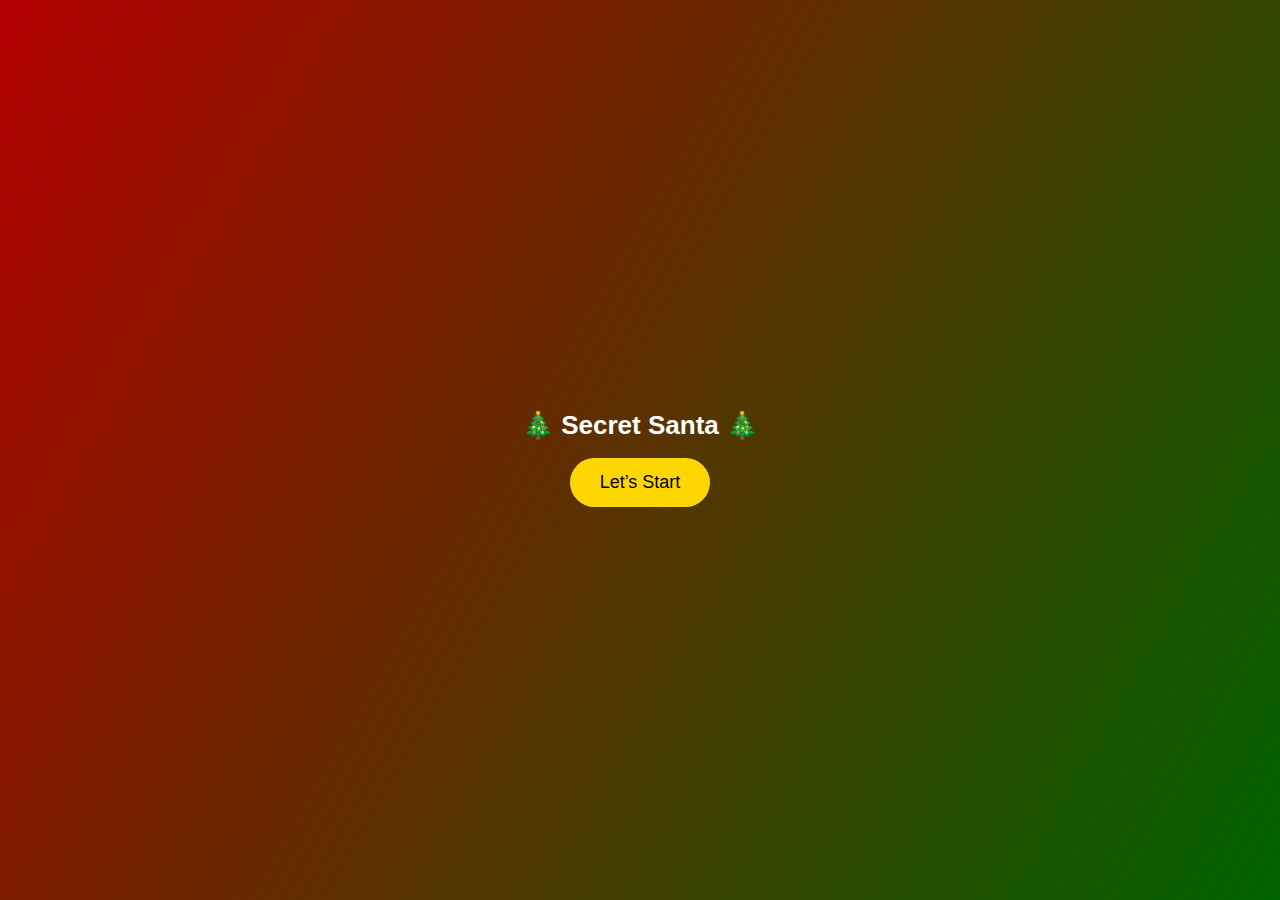
<file: index.html>
<!DOCTYPE html>
<html>
<head>
  <title>Secret Santa</title>
  <link rel="stylesheet" href="style.css">
</head>
<body class="center christmas">

  <h1>🎄 Secret Santa 🎄</h1>

  <button class="btn" onclick="location.href='name.html'">
    Let’s Start
  </button>

</body>
</html>
</file>
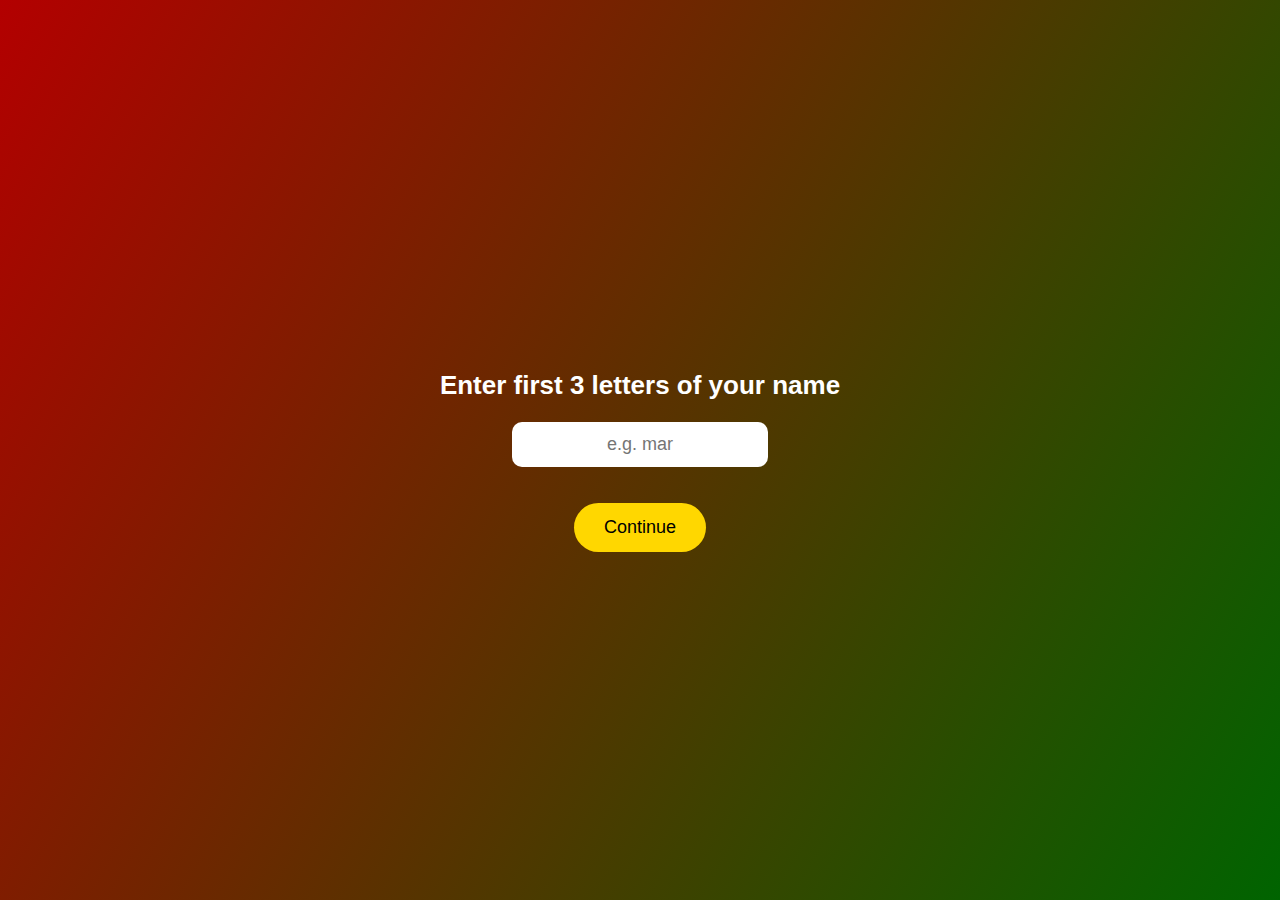
<file: name.html>
<!DOCTYPE html>
<html>
<head>
  <title>Enter Name</title>
  <link rel="stylesheet" href="style.css">
</head>
<body class="center christmas">

  <h2>Enter first 3 letters of your name</h2>

  <input id="nameBox" maxlength="3" placeholder="e.g. mar">

  <br><br>

  <button class="btn" onclick="go()">Continue</button>

  <script>
    function go() {
      const val = nameBox.value.trim();
      if (val.length !== 3) {
        alert("Please enter exactly 3 letters");
        return;
      }
      localStorage.setItem("player", val);
      location.href = "wheel.html";
    }
  </script>

</body>
</html>
</file>
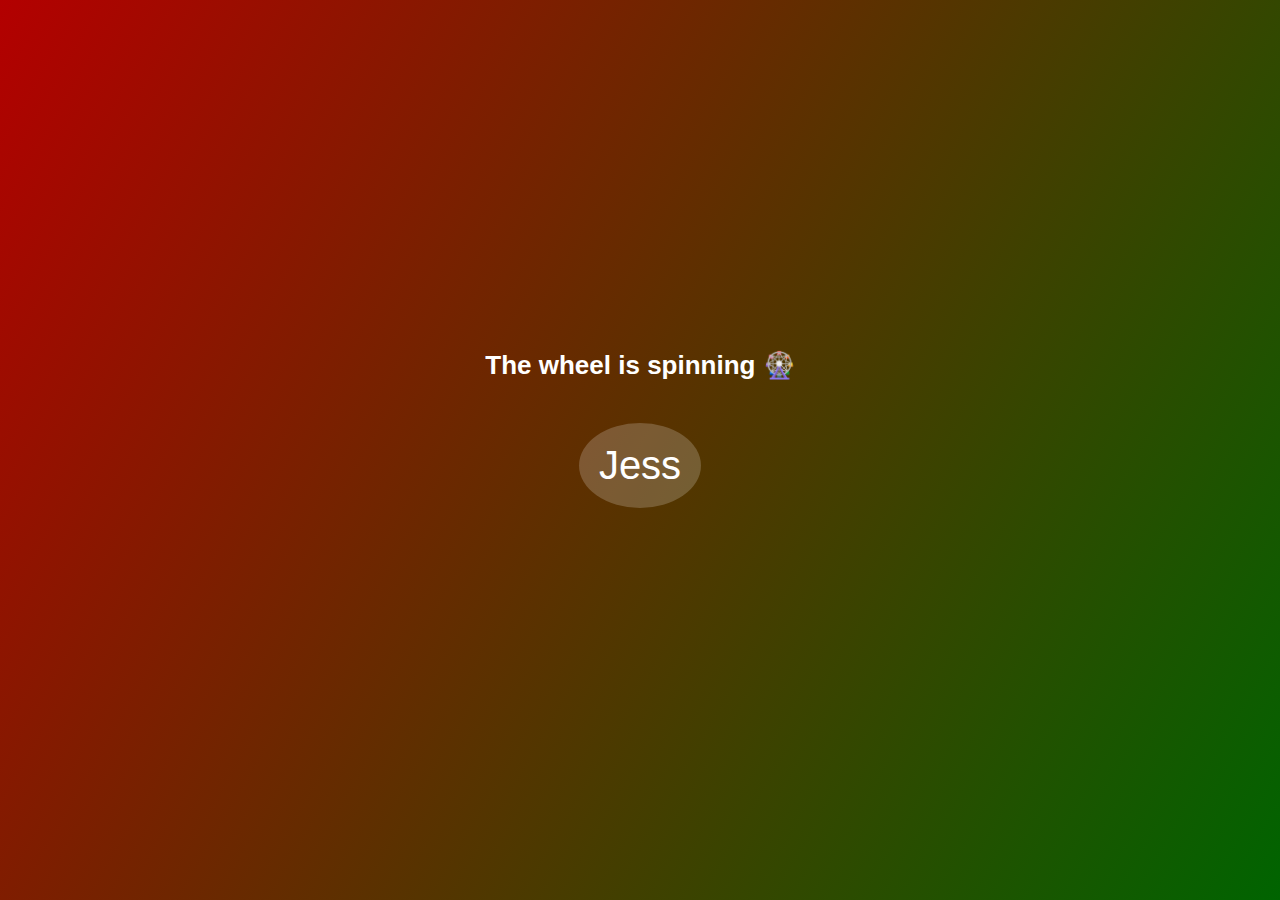
<file: wheel.html>
<!DOCTYPE html>
<html>
<head>
  <title>Spin Wheel</title>
  <link rel="stylesheet" href="style.css">
</head>
<body class="center christmas">

  <h2>The wheel is spinning 🎡</h2>

  <div id="wheel">🎄</div>

  <h2 id="result"></h2>

  <script src="script.js"></script>
</body>
</html>
</file>
<file: style.css>
body {
  margin: 0;
  font-family: Arial, sans-serif;
  color: white;
}

.christmas {
  background: linear-gradient(120deg, #b30000, #006400);
  height: 100vh;
}

.center {
  display: flex;
  flex-direction: column;
  justify-content: center;
  align-items: center;
}

h1, h2 {
  font-size: 26px;
}

input {
  padding: 12px;
  font-size: 18px;
  border-radius: 10px;
  border: none;
  text-align: center;
}

.btn {
  padding: 14px 30px;
  font-size: 18px;
  border: none;
  border-radius: 25px;
  background: gold;
  cursor: pointer;
}

#wheel {
  font-size: 40px;
  margin: 20px;
  padding: 20px;
  background: rgba(255,255,255,0.2);
  border-radius: 50%;
}
</file>
